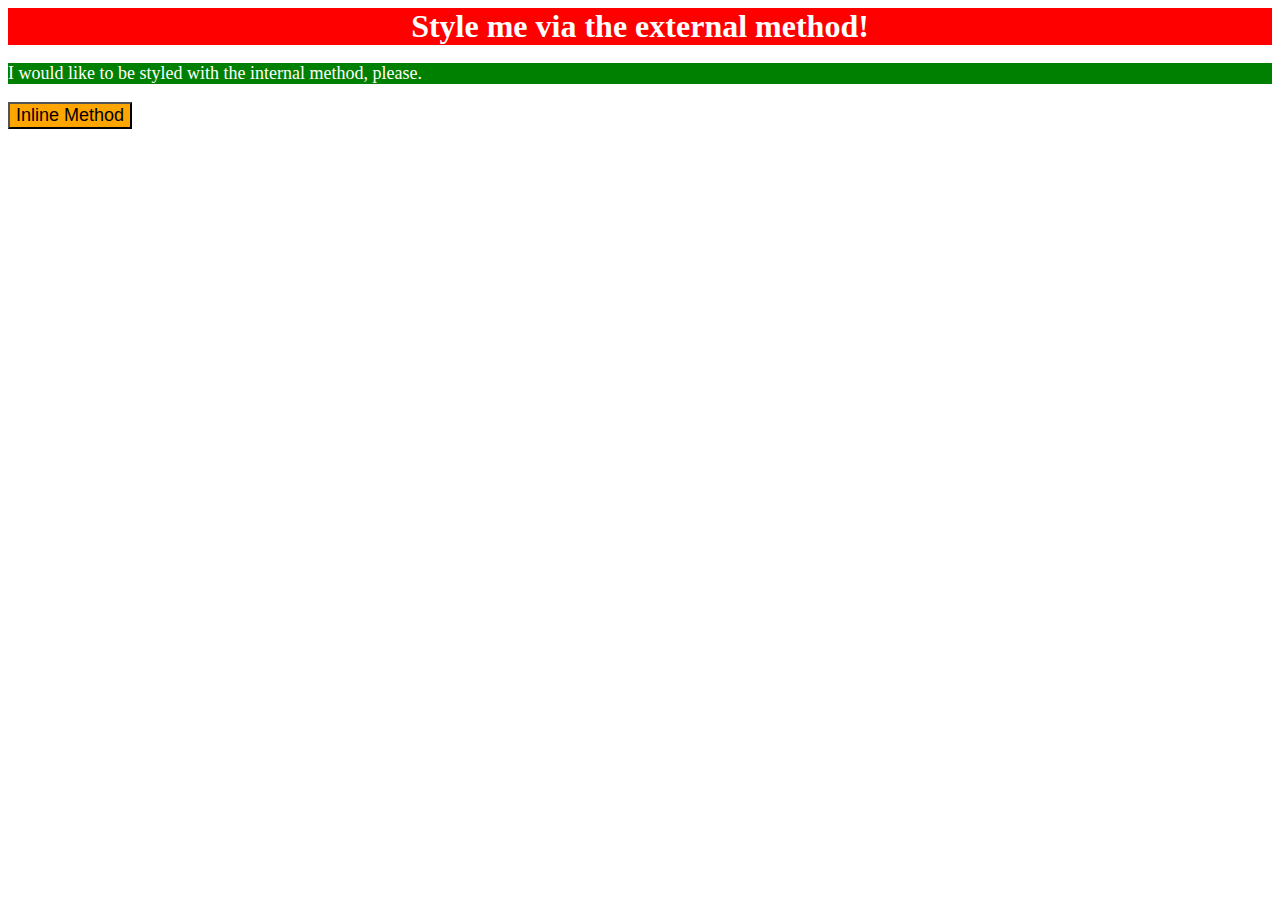
<file: 01-css-methods-ja/index.html>
<!DOCTYPE html>
<html lang="en">
  <head>
    <meta charset="UTF-8">
    <meta http-equiv="X-UA-Compatible" content="IE=edge">
    <meta name="viewport" content="width=device-width, initial-scale=1.0">
    <link rel="stylesheet" href="styles.css">

    <title>Methods for Adding CSS</title>
  </head>
  <body>
    <div>Style me via the external method!</div>
    <p>I would like to be styled with the internal method, please.</p>
    <style>
      p{
        background-color: green;
        color: white;
        font-size: 18px;
      }
    </style>
    <button style="background-color: orange; font-size: 18px;">Inline Method</button>

  </body>
</html>
</file>
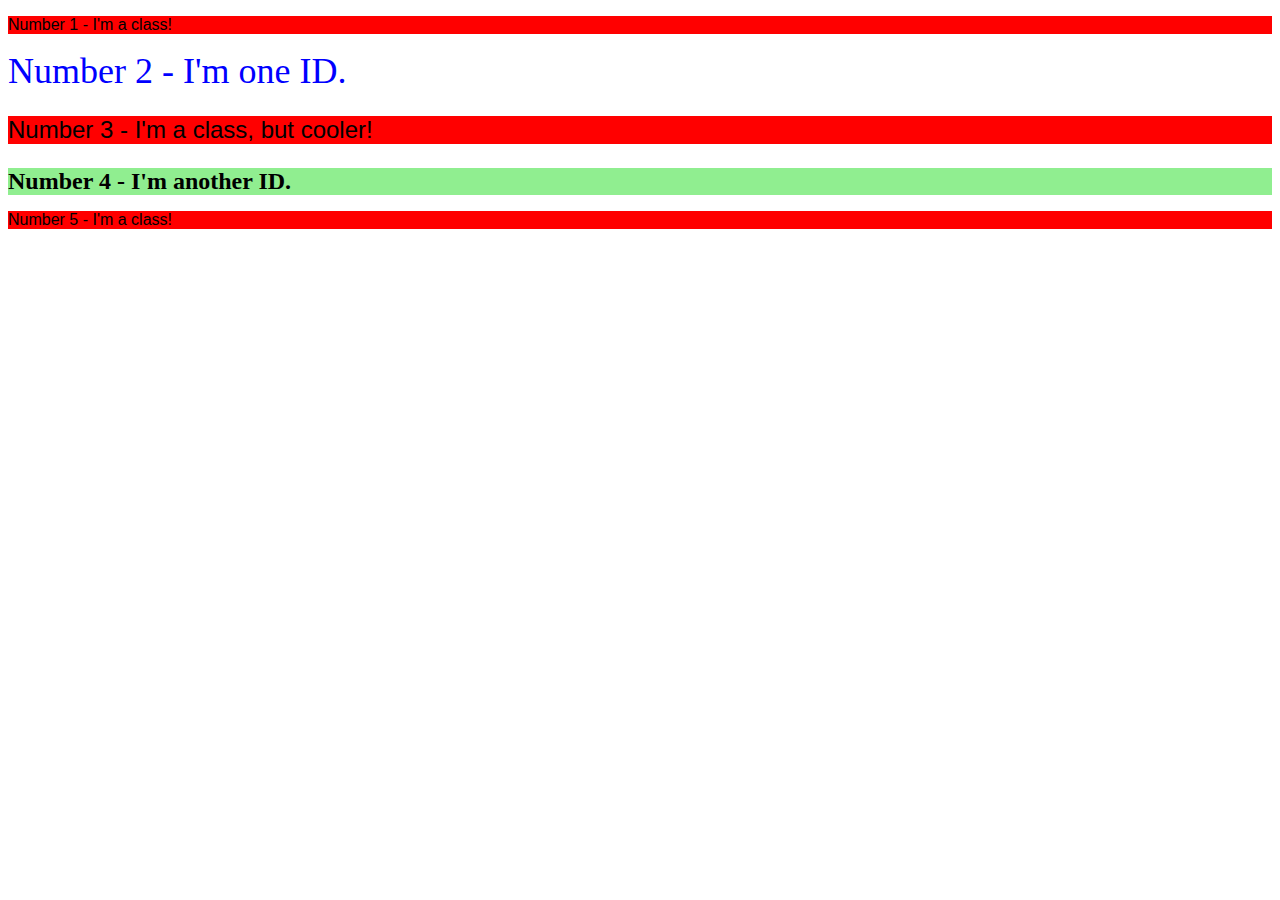
<file: 02-class-id-selectors-JA/index.html>
<!DOCTYPE html>
<html lang="en">
  <head>
    <meta charset="UTF-8">
    <meta http-equiv="X-UA-Compatible" content="IE=edge">
    <meta name="viewport" content="width=device-width, initial-scale=1.0">
    <title>Class and ID Selectors</title>
    <link rel="stylesheet" href="style.css">
  </head>
  <body>
    <p class="neparan">Number 1 - I'm a class!</p>
    <div class="paran">Number 2 - I'm one ID.</div>
    <p class="trica">Number 3 - I'm a class, but cooler!</p>
    <div class="cetiri">Number 4 - I'm another ID.</div>
    <p class="neparan">Number 5 - I'm a class!</p>
  </body>
</html>
</file>
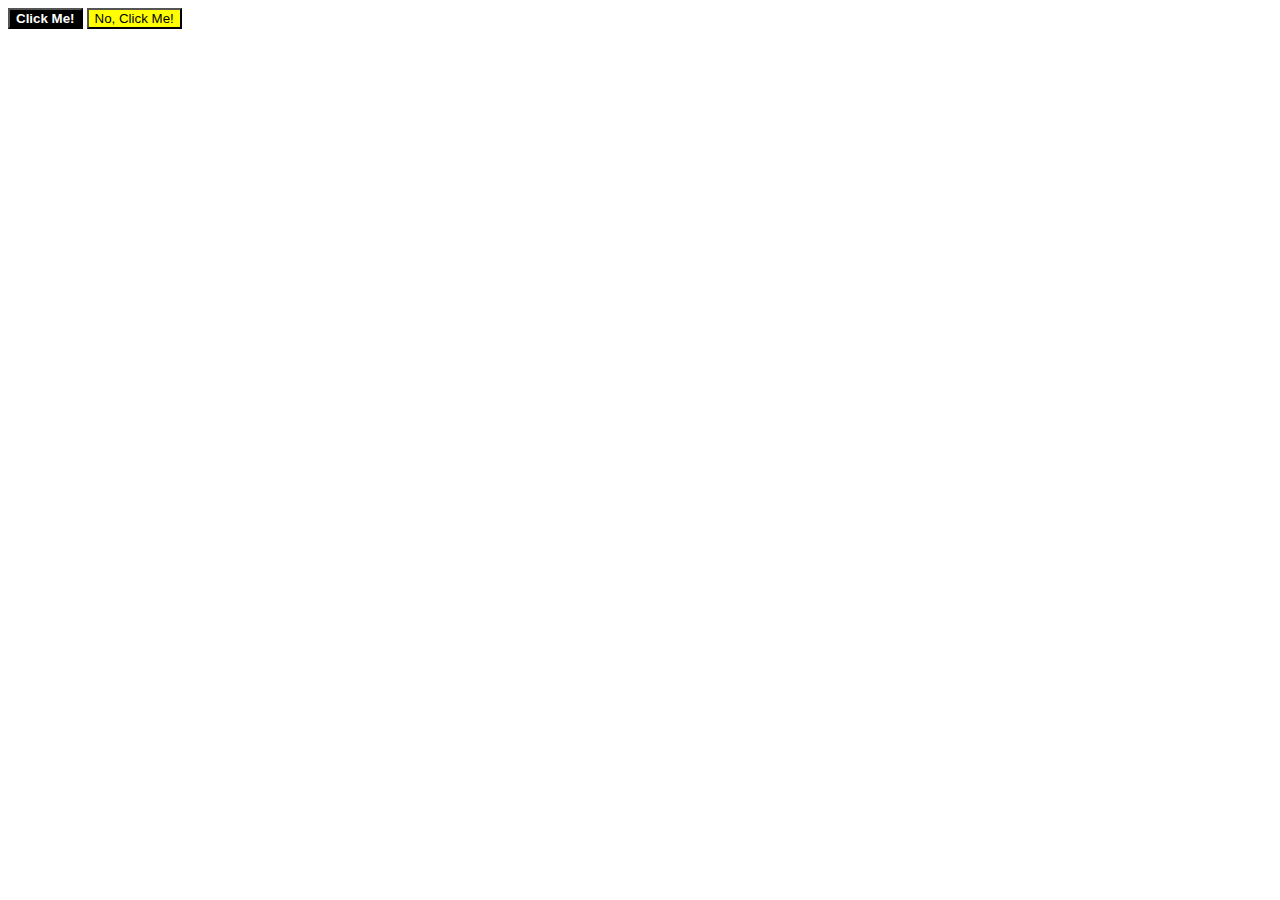
<file: 03-grouping-selectors-JA/index.html>
<!DOCTYPE html>
<html lang="en">
  <head>
    <meta charset="UTF-8">
    <meta http-equiv="X-UA-Compatible" content="IE=edge">
    <meta name="viewport" content="width=device-width, initial-scale=1.0">
    <title>Grouping Selectors</title>
    <link rel="stylesheet" href="style.css">
  </head>
  <body>
    <button class="prvo">Click Me!</button>
    <button class="drugo">No, Click Me!</button>
  </body>
</html>
</file>
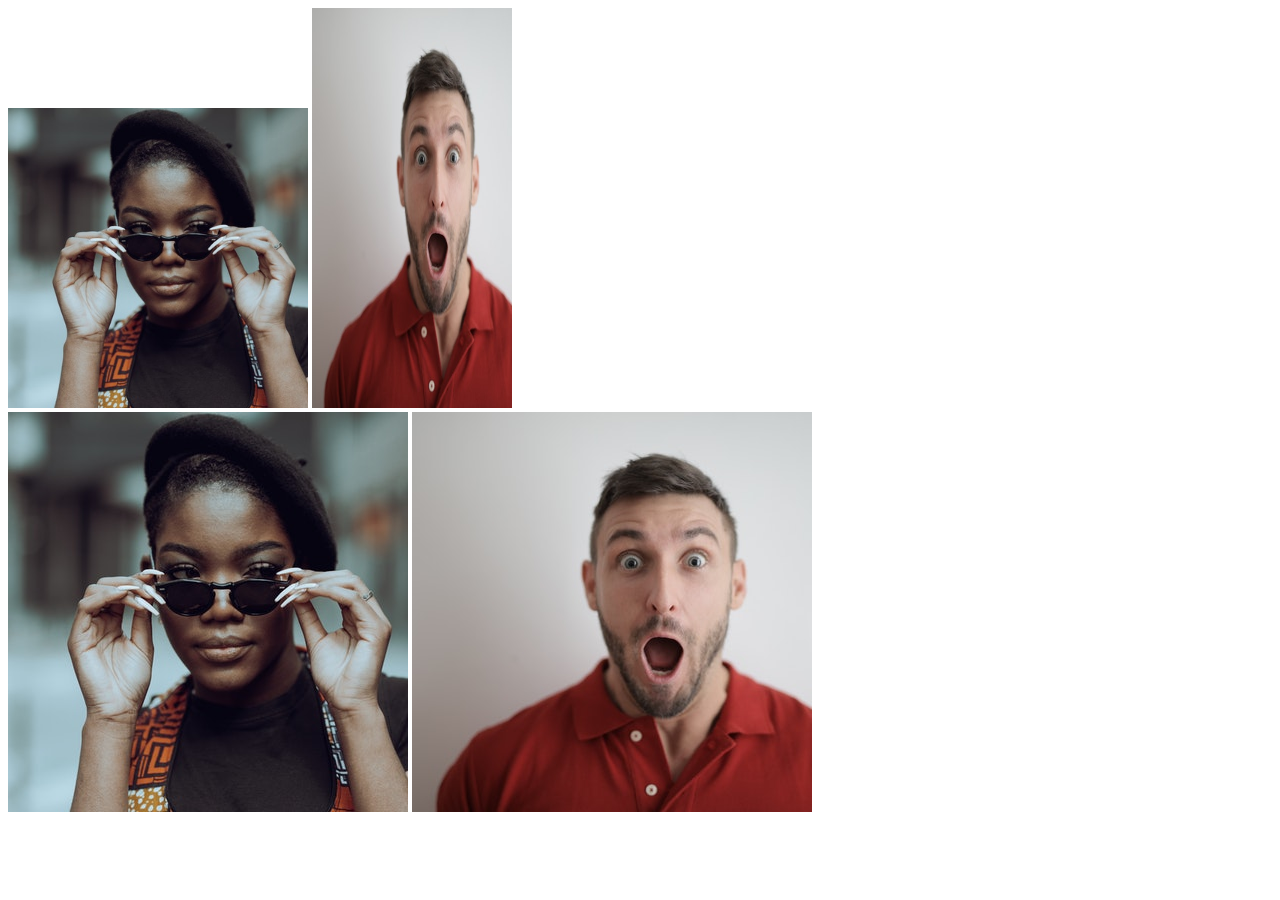
<file: 04-chaining-selectors-JA/index.html>
<!DOCTYPE html>
<html lang="en">
  <head>
    <meta charset="UTF-8">
    <meta http-equiv="X-UA-Compatible" content="IE=edge">
    <meta name="viewport" content="width=device-width, initial-scale=1.0">
    <title>Chaining Selectors</title>
    <link rel="stylesheet" href="style.css">
  </head>
  <body>
    <!-- Check image source path. Review Foundations lesson - Links and Images -->
    <!-- Use the classes BELOW this line -->
    <div>
      <img class="avatar proportioned" src="./images/pexels-katho-mutodo-8434791.jpg" alt="Woman with glasses">
      <img class="avatar distorted" src="./images/pexels-andrea-piacquadio-3777931.jpg" alt="Man with surprised expression">
    </div>
    <!-- Use the classes ABOVE this line -->
    <div>
      <img class="original proportioned" src="./images/pexels-katho-mutodo-8434791.jpg" alt="Woman with glasses">
      <img class="original distorted" src="./images/pexels-andrea-piacquadio-3777931.jpg" alt="Man with surprised expression">
    </div>
  </body>
</html>
</file>
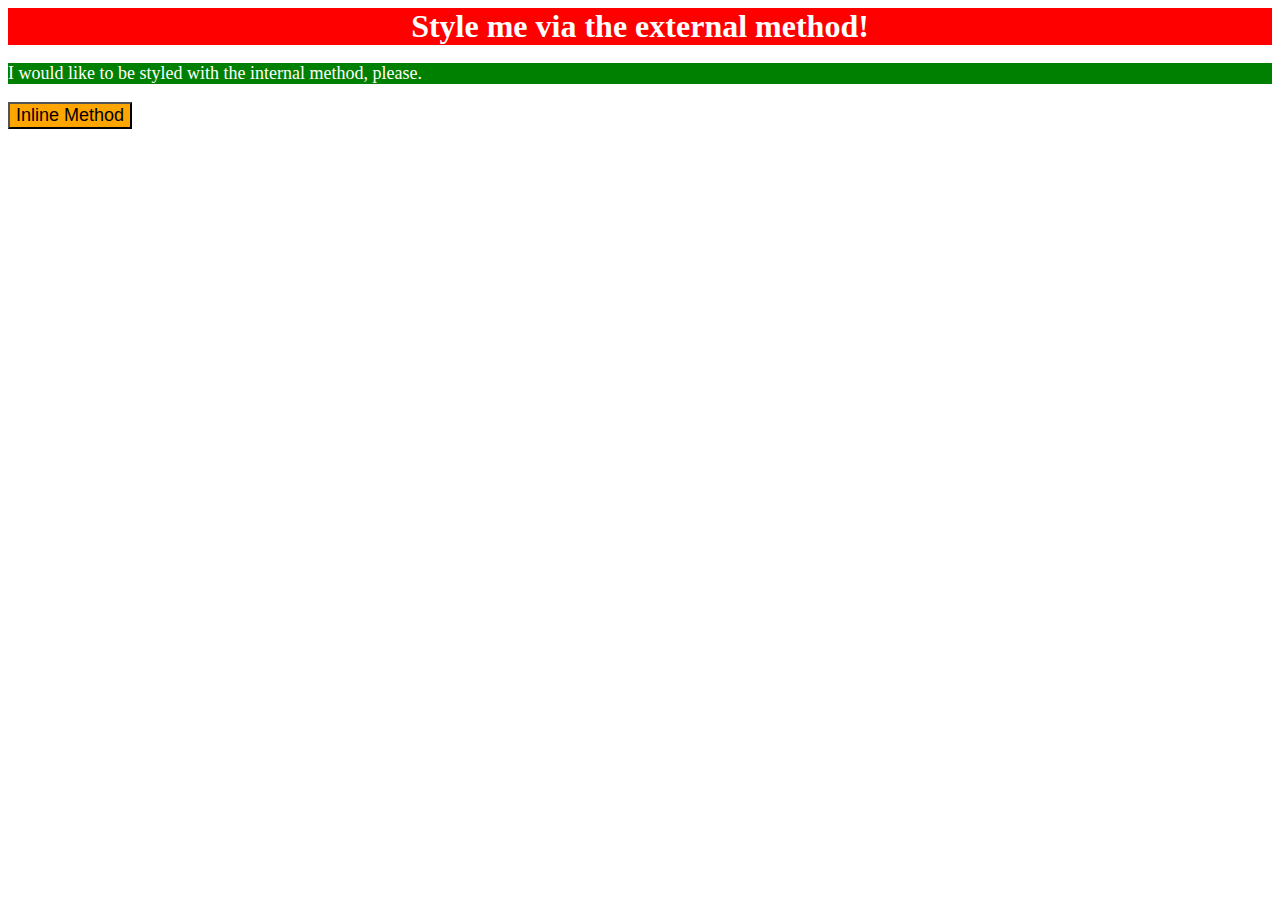
<file: 01-css-methods-ja/solution/solution.html>
<!DOCTYPE html>
<html lang="en">
  <head>
    <meta charset="UTF-8">
    <meta http-equiv="X-UA-Compatible" content="IE=edge">
    <meta name="viewport" content="width=device-width, initial-scale=1.0">
    <title>Methods for Adding CSS</title>
    <link rel="stylesheet" href="solution.css">

    <style>
      p {
        background-color: green;
        color: white;
        font-size: 18px;
      }
    </style>
  </head>
  <body>
    <div>Style me via the external method!</div>
    <p>I would like to be styled with the internal method, please.</p>
    <button style="background-color: orange; font-size: 18px;">Inline Method</button>
  </body>
</html>
</file>
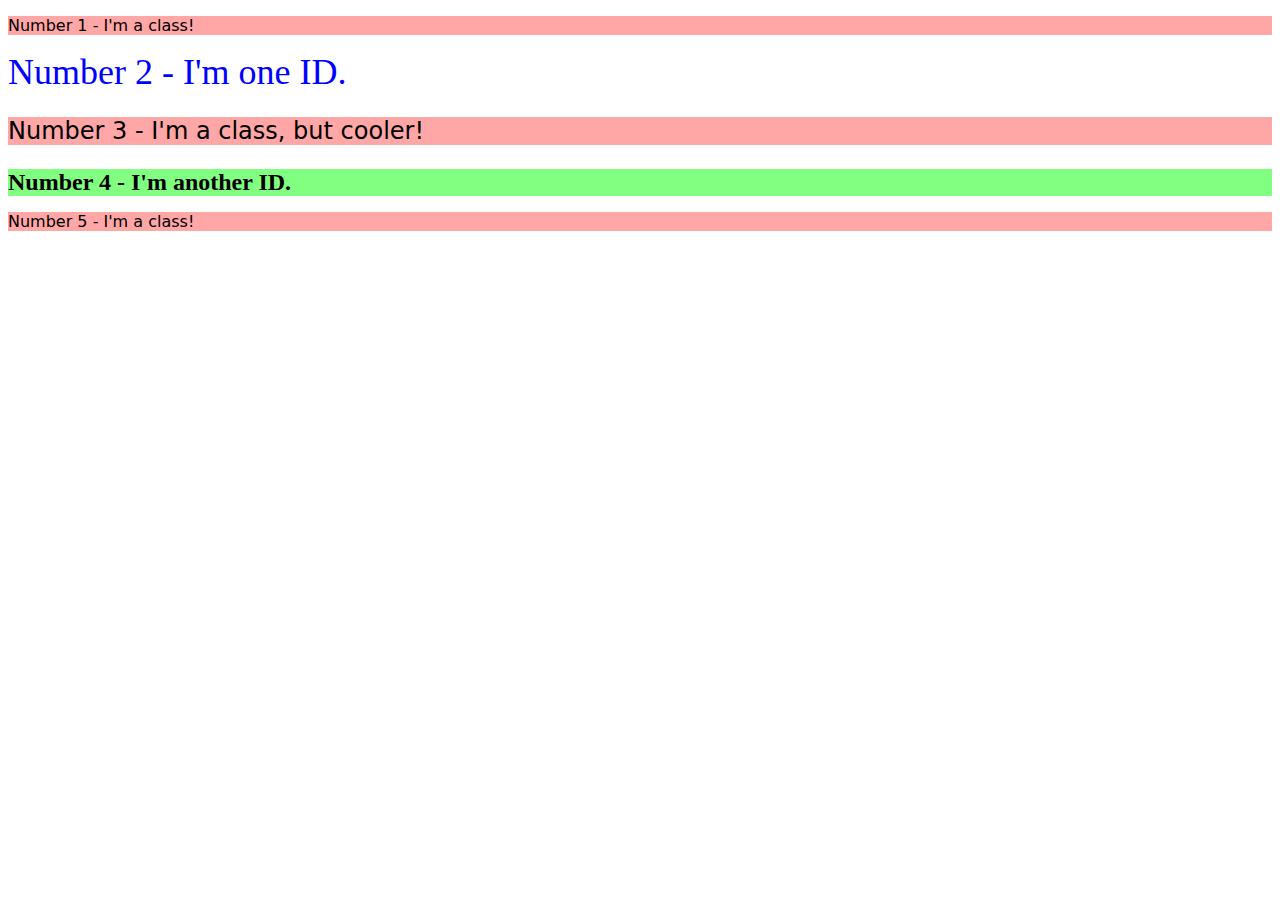
<file: 02-class-id-selectors-JA/solution/solution.html>
<!DOCTYPE html>
<html lang="en">
  <head>
    <meta charset="UTF-8">
    <meta http-equiv="X-UA-Compatible" content="IE=edge">
    <meta name="viewport" content="width=device-width, initial-scale=1.0">
    <title>Class and ID Selectors</title>
    <link rel="stylesheet" href="solution.css">
  </head>
  <body>
    <p class="odd">Number 1 - I'm a class!</p>
    <div id="two">Number 2 - I'm one ID.</div>
    <p class="odd adjust-font-size">Number 3 - I'm a class, but cooler!</p>
    <div id="four" class="adjust-font-size">Number 4 - I'm another ID.</div>
    <p class="odd">Number 5 - I'm a class!</p>
  </body>
</html>
</file>
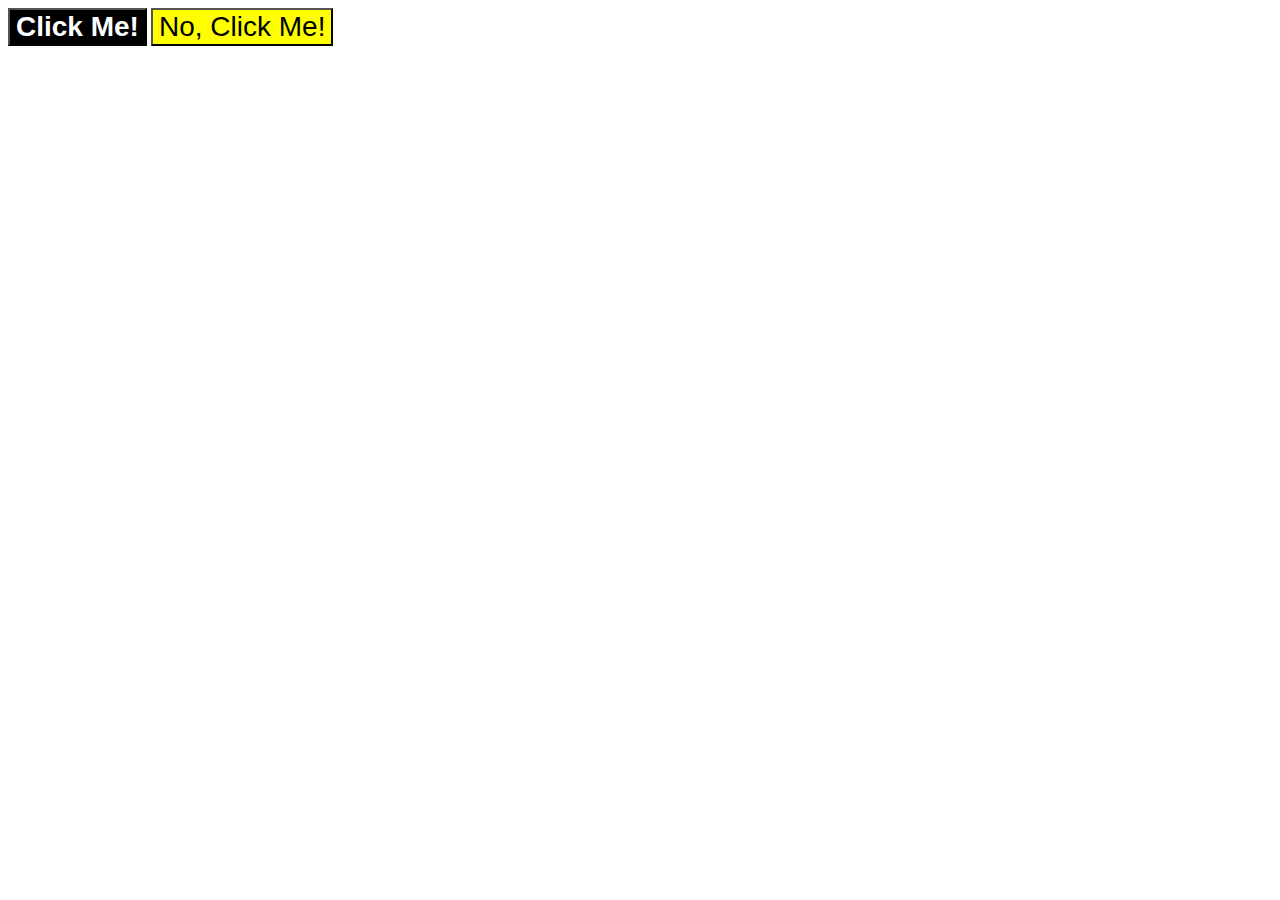
<file: 03-grouping-selectors-JA/solution/solution.html>
<!DOCTYPE html>
  <html lang="en">
  <head>
    <meta charset="UTF-8">
    <meta http-equiv="X-UA-Compatible" content="IE=edge">
    <meta name="viewport" content="width=device-width, initial-scale=1.0">
    <title>Grouping Selectors</title>
    <link rel="stylesheet" href="solution.css">
  </head>
  <body>
    <button class="inverted">Click Me!</button>
    <button class="fancy">No, Click Me!</button>
  </body>
</html>
</file>
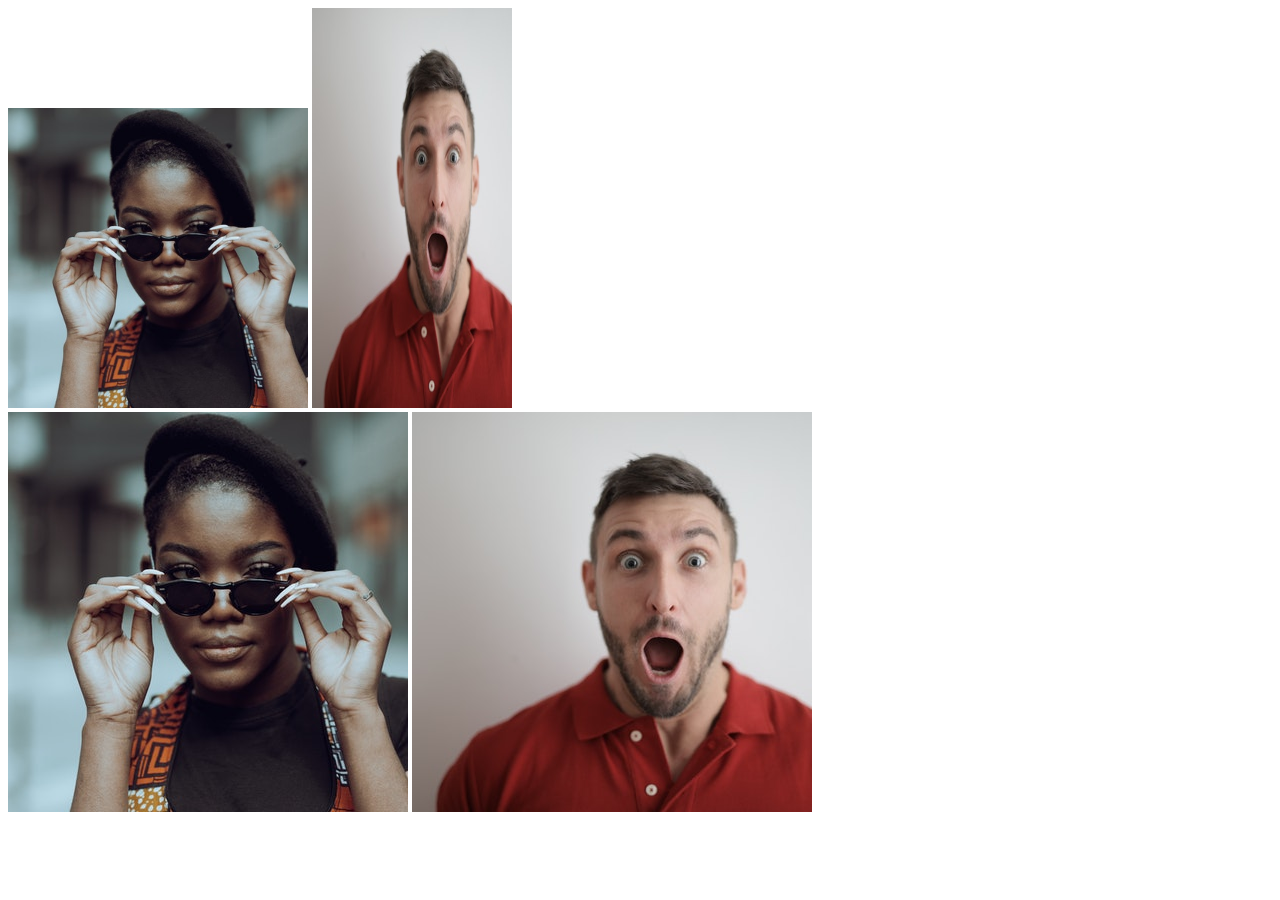
<file: 04-chaining-selectors-JA/solution/solution.html>
<!DOCTYPE html>
<html lang="en">
  <head>
    <meta charset="UTF-8">
    <meta http-equiv="X-UA-Compatible" content="IE=edge">
    <meta name="viewport" content="width=device-width, initial-scale=1.0">
    <title>Chaining Selectors</title>
    <link rel="stylesheet" href="solution.css">
  </head>
  <body>
    <div>
      <img class="avatar proportioned" src="./images/pexels-katho-mutodo-8434791.jpg" alt="Woman with glasses">
      <img class="avatar distorted" src="./images/pexels-andrea-piacquadio-3777931.jpg" alt="Man with surprised expression">
    </div>
    <div>
      <img class="original proportioned" src="./images/pexels-katho-mutodo-8434791.jpg" alt="Woman with glasses">
      <img class="original distorted" src="./images/pexels-andrea-piacquadio-3777931.jpg" alt="Man with surprised expression">
    </div>
  </body>
</html>
</file>
<file: 01-css-methods-ja/styles.css>
div {
    color:white;
    background-color: red;
    font-size: 32px;
    text-align: center;
    font-weight: bold;
}
</file>
<file: 02-class-id-selectors-JA/style.css>
.neparan{
    background-color: red;
    font-family: Verdana, Geneva, Tahoma, sans-serif;
}
.trica
{
font-size: 24px;
background-color: red;
    font-family: Verdana, Geneva, Tahoma, sans-serif;
}
 
.paran{
    color: blue;
    font-size: 36px;
}

.cetiri
{
    background-color: lightgreen;
    font-size: 24px;
    font-weight: bold;
}
</file>
<file: 03-grouping-selectors-JA/style.css>
.dugme{
    font-size: 28px;
    font-family: sans-serif;
}

.prvo{
    background-color: black;
    color: white;
    font-weight: bold;
}

.drugo{
    background-color: yellow;
}
</file>
<file: 04-chaining-selectors-JA/style.css>
/* Add CSS Styling */
.avatar.proportioned {
    height: auto;
    width: 300px;
  }
  
  .avatar.distorted {
    height: 400px;
    width: 200px;
  }
</file>
<file: 01-css-methods-ja/solution/solution.css>
div {
  background-color: red;
  color: white;
  font-size: 32px;
  text-align: center;
  font-weight: bold;
}
</file>
<file: 02-class-id-selectors-JA/solution/solution.css>
.odd {
  background-color: rgb(255, 167, 167);
  font-family: Verdana, "DejaVu Sans", sans-serif;
}

.adjust-font-size {
  font-size: 24px;
}

#two {
  color: #0000ff;
  font-size: 36px;
}

/*
    In the id selector 'four' below, we could have also
    added a rule to set the font size to 24px.

    However, since the elements 'Number 3' and 'Number 4'
    in the HTML file share the same font size, we reused
    the 'adjust-font-size' class above to help reduce
    duplicate code.
*/
#four {
  background-color: hsl(120, 100%, 75%);
  font-weight: bold;
}
</file>
<file: 03-grouping-selectors-JA/solution/solution.css>
.inverted,
.fancy {
  font-family: Helvetica, "Times New Roman", sans-serif;
  font-size: 28px;
}

.inverted {
  background-color: black;
  color: white;
  font-weight: bold;
}

.fancy {
  background-color: yellow;
}
</file>
<file: 04-chaining-selectors-JA/solution/solution.css>
.avatar.proportioned {
  height: auto;
  width: 300px;
}

.avatar.distorted {
  height: 400px;
  width: 200px;
}
</file>
